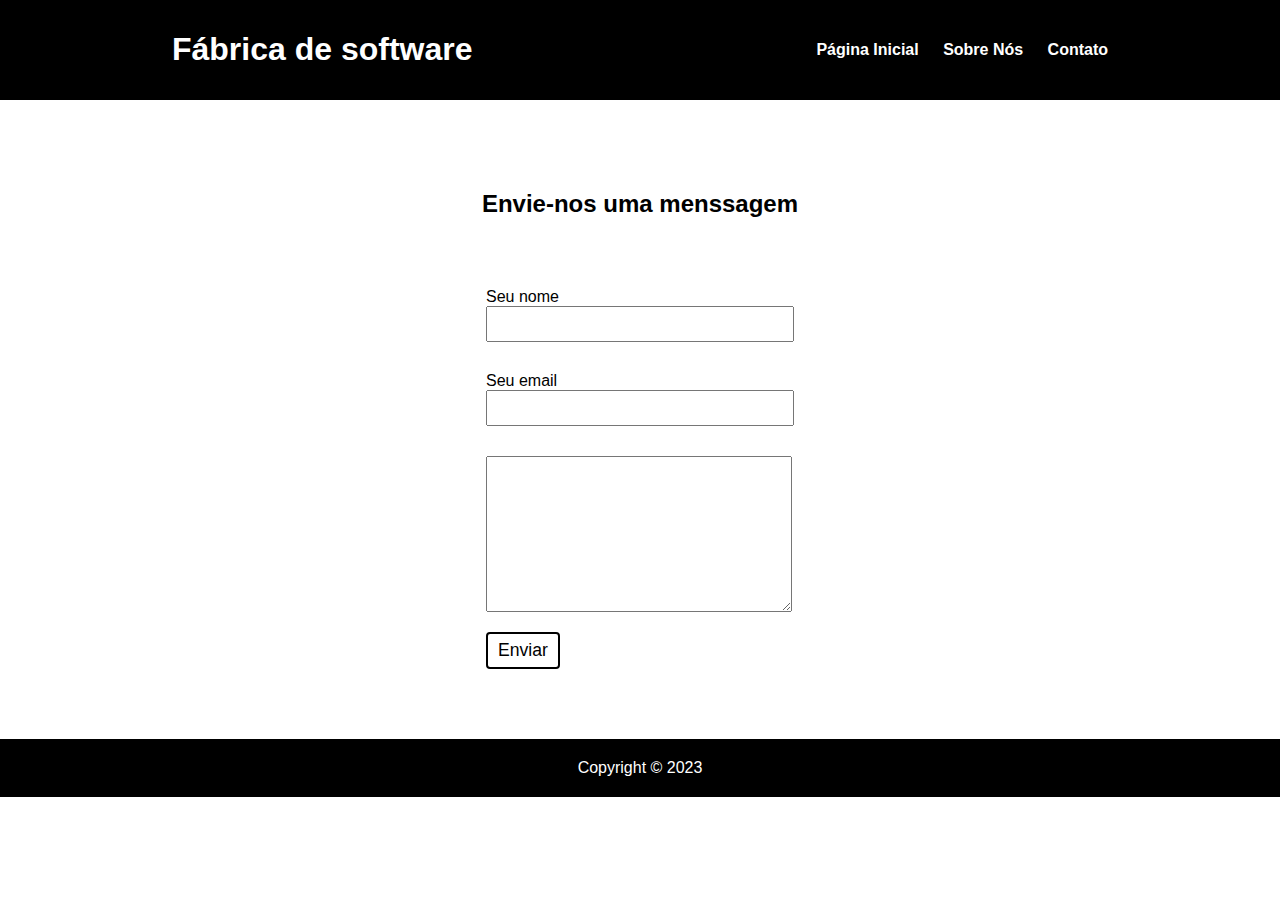
<file: contato.html>
<!DOCTYPE html>
<html lang="en">
<head>
    <meta charset="UTF-8">
    <meta http-equiv="X-UA-Compatible" content="IE=edge">
    <meta name="viewport" content="width=device-width, initial-scale=1.0">
    <link rel="stylesheet" href="style.css">
    <title>Contato</title>
</head>
<body>
    <header>
    <h1>Fábrica de software</h1>
        <nav>
            <ul class="navigation-links">
            <li><a href="index.html">Página Inicial</a></li>
            <li><a href="#">Sobre Nós</a></li>
            <li><a href="#">Contato</a></li>
            </ul>
        </nav>
    </header>

    <section class="form-section">

        <h2>Envie-nos uma menssagem</h2>

        <form>
            <label for="name">Seu nome</label>
            <input type="text" name="nome">
            <label for="email">Seu email</label>
            <input type="text" name="email">
            <textarea name="textarea" id="" cols="30" rows="10"></textarea>
            <button>Enviar</button>
        </form>

    </section>

    <footer>
        <p>Copyright © 2023</p>
    </footer>
</body>
</html>
</file>
<file: style.css>
body {
    font-family: Arial, sans-serif;
    margin: 0;
    padding: 0;
  }
  
  header {
    background-color: black;
    color: white;
    padding: 10px;
    display: flex;
    justify-content: space-around;
    align-items: center;
    margin-bottom: 70px;
  }

  .navigation-links li{
    display: inline-block;
    font-weight: bold;
  }

  section img{
    height: auto;
    width: 100%;
  }

  section button:first-of-type{
    background-color: black;
    color: white;
    border: none;
    padding: 6px 10px;
    border-radius: 4px;
    font-size: 1.1em;
    cursor: pointer;
    margin-top: 20px;
    margin-right: 20px;
  }

  section button:last-of-type{
    background-color: transparent;
    color: black;
    border: 2px solid black;
    padding: 6px 10px;
    border-radius: 4px;
    font-size: 1.1em;
    cursor: pointer;
    margin-top: 20px;
  }

  section button:fist-of-type a{
    color: white;
  }

  section button:last-of-type a{
    color: black;
  }

  .box-servicos .servicos{
    margin-bottom: 5rem;
  }

  .box-servicos .servicos img{
    max-width: 350px;
    margin-bottom: .4rem;
    border-radius: 13px;
  }

  .box-servicos .servicos p{
    font-weight: bold;
  }

  .form-section{
    width: 100%;
    display: flex;
    flex-direction: column;
    align-items: center;
  }

  .form-section h2{
    margin-bottom: 70px;
  }

  form{
    width: auto;
  }

  form input{
    height: 30px;
    width: 300px;
    display: block;
    margin-bottom: 30px;
    font-size: 1em;
  }

  form textarea{
    display: block;
    width: 300px;
    font-size: 1em;
  }
  
  nav {
    display: none;
  }

  nav ul{
    list-style: none;
  }
  
  ul {
    margin: 0;
    padding: 0;
  }
  
  li {
    margin-left: 20px;
  }
  
  a {
    color: white;
    text-decoration: none;
  }
  
  main {
    margin: 0 3rem;
    padding: 20px;
  }
  
  @media (min-width: 768px) {
    nav {
      display: block;
    }
    
    main {
      display: flex;
      justify-content: space-between;
    }
    
    section {
      width: 45%;
    }
  }

  footer{
    background-color: black;
    text-align: center;
    color: white;
    padding: 4px 0;
    margin-top: 70px;
  }
</file>
